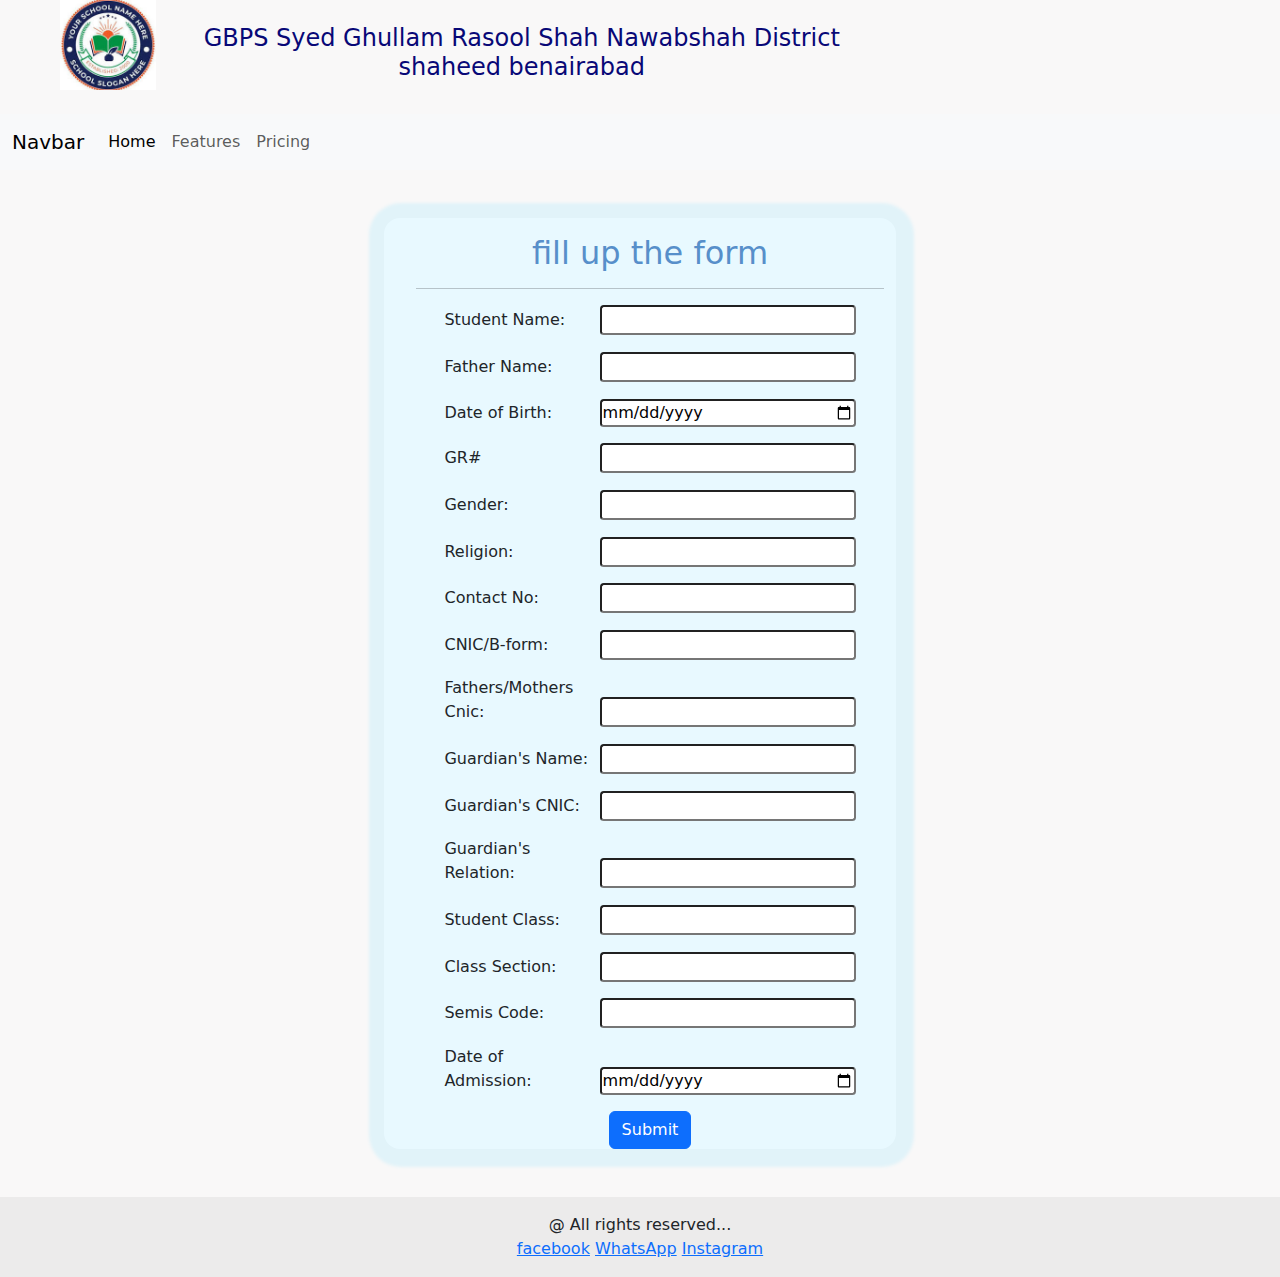
<file: Enrol-student.html>
<!doctype html>
<html lang="en">
  <head>
    <meta charset="utf-8">
    <meta name="viewport" content="width=device-width, initial-scale=1">
    <title>Enrol-student</title>
    <link href="https://cdn.jsdelivr.net/npm/bootstrap@5.3.3/dist/css/bootstrap.min.css" rel="stylesheet" integrity="sha384-QWTKZyjpPEjISv5WaRU9OFeRpok6YctnYmDr5pNlyT2bRjXh0JMhjY6hW+ALEwIH" crossorigin="anonymous">
  <link rel="stylesheet" href="Enrol-student.css">
  </head>
  <body>

    <header>   
      <div class="container-fluid">
        <div class="row ">
          <div class="col flex ms-5  mb-4">
            <img src="[data-uri]" alt="..." height="90rem">
              <h4 class="mt-4 ms-5 text-center title">GBPS Syed Ghullam Rasool Shah Nawabshah District <br>shaheed benairabad </h4>
        </div>
    </div> 
  </div> 

     <!-- nav-bar -->
     <nav class="navbar navbar-expand-lg bg-body-tertiary ">
      <div class="container-fluid center-nav">
        <a class="navbar-brand" href="#">Navbar</a>
        <button class="navbar-toggler" type="button" data-bs-toggle="collapse" data-bs-target="#navbarNav" aria-controls="navbarNav" aria-expanded="false" aria-label="Toggle navigation">
          <span class="navbar-toggler-icon"></span>
        </button>
        <div class="collapse navbar-collapse " id="navbarNav">
          <ul class="navbar-nav">
            <li class="nav-item ">
              <a class="nav-link active " aria-current="page" href="#">Home</a>
            </li>
            <li class="nav-item ">
              <a class="nav-link  ms-auto" href="#">Features</a>
            </li>
            <li class="nav-item ">
              <a class="nav-link " href="#">Pricing</a>
            </li>
           
          </ul>
        </div>
      </div>
    </nav>
</header>  



    <div class="container text-center container-color width-75%">
 
      <h3>fill up the form</h3> <hr>
      <form action="">
        <label for="Student-name" >Student Name:</label>
        <input type="text"> <br>
        <label for="Father-name" >Father Name:</label>
        <input type="text"> <br>
        <label for="Date-of-birth" >Date of Birth:</label>
        <input type="date"> <br>
        <label for="GR" >GR#</label>
        <input type="number"> <br>
        <label for="Gender" >Gender:</label>
        <input type="text"> <br>
        <label for="Religion" >Religion:</label>
        <input type="text"> <br>
        <label for="Contact-no" >Contact No:</label>
        <input type="number"> <br>
        <label for="CNIC-Bform" >CNIC/B-form:</label>
        <input type="number">
        <label for="Fathers-Mothers-Cnic" >Fathers/Mothers Cnic:</label>
        <input type="number"> <br>
        <label for="Guardian's-Name" >Guardian's Name:</label>
        <input type="text">
        <label for="Guardian's-CNIC" >Guardian's CNIC:</label>
        <input type="number">
        <label for="Guardian's-Relation" >Guardian's Relation:</label>
        <input type="text">
        <label for="Student-Class" >Student Class:</label>
        <input type="number">
        <label for="Class-Section" >Class Section:</label>
        <input type="text">
        <label for="Semis-code" >Semis Code:</label>
        <input type="number">
        <label for="Date-of-Admission" >Date of Admission:</label>
        <input type="date"> <br>
        <button type="button" class="btn btn-primary">Submit</button>
      </form>
  </div> 


    <footer>
      <div class="footer">
         @ All rights reserved... <br>
          <li><a href="#">facebook</a></li>
          <li><a href="#">WhatsApp</a></li>
          <li><a href="#">Instagram</a></li>
      </div>
   </footer>
    <script src="https://cdn.jsdelivr.net/npm/bootstrap@5.3.3/dist/js/bootstrap.bundle.min.js" integrity="sha384-YvpcrYf0tY3lHB60NNkmXc5s9fDVZLESaAA55NDzOxhy9GkcIdslK1eN7N6jIeHz" crossorigin="anonymous"></script>
  </body>
</html>
</file>
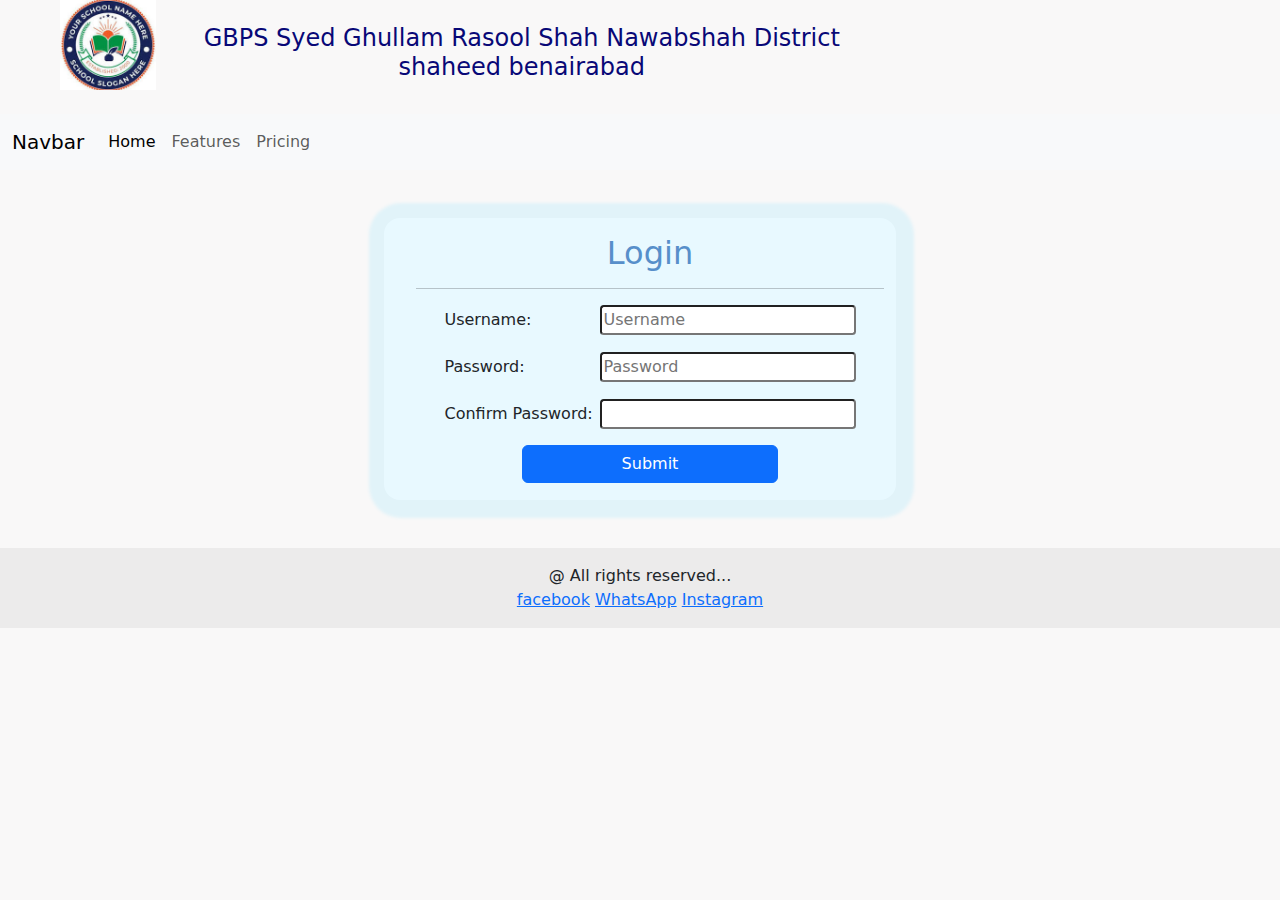
<file: Enrol-teachers.html>
<!doctype html>
<html lang="en">
  <head>
    <meta charset="utf-8">
    <meta name="viewport" content="width=device-width, initial-scale=1">
    <title>Enrol-techers</title>
    <link href="https://cdn.jsdelivr.net/npm/bootstrap@5.3.3/dist/css/bootstrap.min.css" rel="stylesheet" integrity="sha384-QWTKZyjpPEjISv5WaRU9OFeRpok6YctnYmDr5pNlyT2bRjXh0JMhjY6hW+ALEwIH" crossorigin="anonymous">
  <link rel="stylesheet" href="Enrol-teachers.css">
  </head>
  <body>
    <header>   
      <div class="container-fluid">
          <div class="row ">
            <div class="col flex ms-5  mb-4">
              <img src="[data-uri]" alt="..." height="90rem">
                <h4 class="mt-4 ms-5 text-center title">GBPS Syed Ghullam Rasool Shah Nawabshah District <br>shaheed benairabad </h4>
          </div>
      </div> 
    </div> 


        <!-- nav-bar -->
        <nav class="navbar navbar-expand-lg bg-body-tertiary ">
          <div class="container-fluid center-nav">
            <a class="navbar-brand" href="#">Navbar</a>
            <button class="navbar-toggler" type="button" data-bs-toggle="collapse" data-bs-target="#navbarNav" aria-controls="navbarNav" aria-expanded="false" aria-label="Toggle navigation">
              <span class="navbar-toggler-icon"></span>
            </button>
            <div class="collapse navbar-collapse " id="navbarNav">
              <ul class="navbar-nav">
                <li class="nav-item ">
                  <a class="nav-link active " aria-current="page" href="#">Home</a>
                </li>
                <li class="nav-item ">
                  <a class="nav-link  ms-auto" href="#">Features</a>
                </li>
                <li class="nav-item ">
                  <a class="nav-link " href="#">Pricing</a>
                </li>
               
              </ul>
            </div>
          </div>
        </nav>
 </header>  

    <section>
       <div class="container text-center container-color width-75%">
 
      <h3>Login</h3> <hr>
      <form action="">
        <label for="Username" >Username:</label>
        <input type="text" placeholder="Username"> <br>
        <label for="Password" >Password:</label>
        <input type="password" placeholder="Password"> <br>
        <label for="confirm-password" >Confirm Password:</label>
        <input type="password"> <br>
        <input class="btn btn-primary" type="submit" value="Submit">
       
 
      </form>
       </div> 
    </section>
   


    <footer>
      <div class="footer">
         @ All rights reserved... <br>
          <li><a href="#">facebook</a></li>
          <li><a href="#">WhatsApp</a></li>
          <li><a href="#">Instagram</a></li>
      </div>
   </footer>
    <script src="https://cdn.jsdelivr.net/npm/bootstrap@5.3.3/dist/js/bootstrap.bundle.min.js" integrity="sha384-YvpcrYf0tY3lHB60NNkmXc5s9fDVZLESaAA55NDzOxhy9GkcIdslK1eN7N6jIeHz" crossorigin="anonymous"></script>
  </body>
</html>
</file>
<file: Enrol-student.css>
body{
    margin:0;
    padding:0;
    background-color:  rgba(139, 116, 116, 0.05);;
}    
    
    /* header */

  
.title{
 
    color: rgb(8, 8, 119);
    
 
 }
 
 .flex{
     display: flex;
 }

 h3{
    text-align: center;
    padding-top:1rem;
    
}


     /* form */


.container-color{
   background-color: #E8F9FF;
   width: 40vw;
   margin-top: 3rem;
   margin-bottom: 3rem;
   padding-left: 2rem;
   border-radius: 1rem;
   box-shadow: 0.1rem 0.1rem 0.2rem 1rem  #e1f3f9;

}


.container-color h3{
  padding-top: 1rem;
   margin-bottom: 1rem;
   color: #578FCA;
   font-size: 2rem;
}

label {
 display: inline-block;
  width: 150px;
 text-align: left;
 
}

input{
   /* border-radius: 0.3rem; */
   border-radius:0.3vw ;
   margin-bottom: 1.3vw;
   width:20vw;
 
}




        /* footer */
        .footer{
         text-align: center;
         padding: 1rem;
         background-color: rgba(0,0,0, 0.05);
     }
     .footer li{
        
         display: inline-block;
     }
</file>
<file: Enrol-teachers.css>
body{
    margin:0;
    padding:0;
    background-color:  rgba(139, 116, 116, 0.05);;
}    
    
            /* header */

.title{
 
    color: rgb(8, 8, 119);
    
 
 }
 
 .flex{
     display: flex;
 }
 
 
 
 
 h3{
     text-align: center;
     padding-top:1rem;
     
 }



     /* form */


.container-color{
   background-color: #E8F9FF;
   width: 40vw;
   margin-top: 3rem;
   margin-bottom: 3rem;
   padding-left: 2rem;
   border-radius: 1rem;
   box-shadow: 0.1rem 0.1rem 0.2rem 1rem  #e1f3f9;

}


.container-color h3{
  padding-top: 1rem;
   margin-bottom: 1rem;
   color: #578FCA;
   font-size: 2rem;
}

label {
 display: inline-block;
  width: 150px;
 text-align: left;
 
}

input{
   /* border-radius: 0.3rem; */
   border-radius:0.3vw ;
   margin-bottom: 1.3vw;
   width:20vw;
 
}




        /* footer */
        .footer{
         text-align: center;
         padding: 1rem;
         background-color: rgba(0,0,0, 0.05);
     }
     .footer li{
        
         display: inline-block;
     }
</file>
